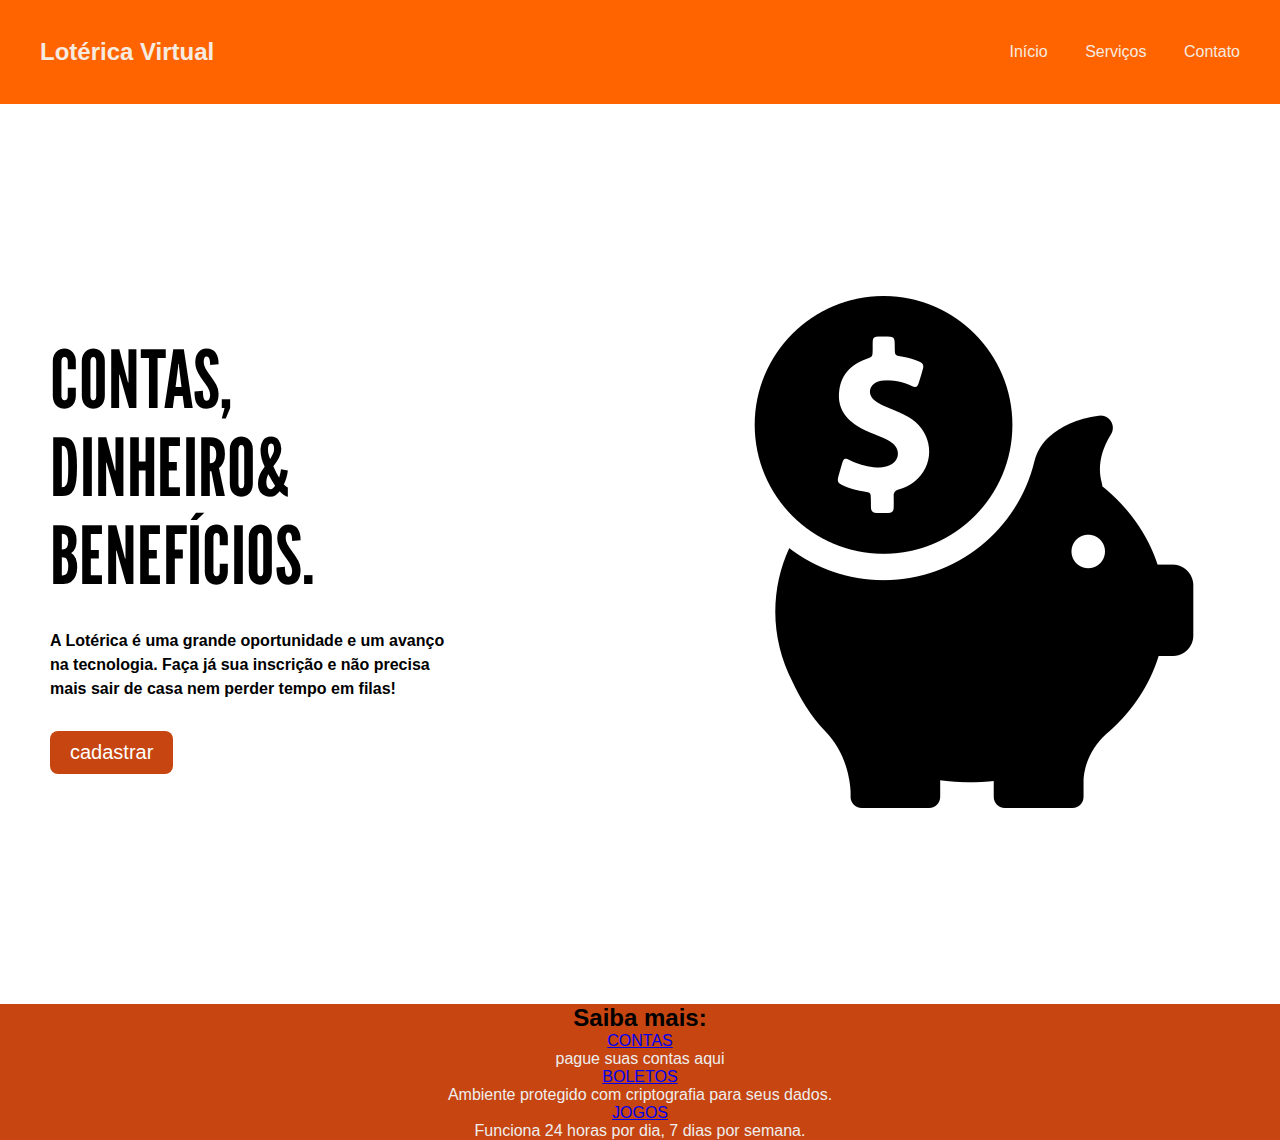
<file: index.html>
<!DOCTYPE html>
<html lang="pt-BR">

<head> 
  <meta charset="UTF-8">
  <title>Assistente Bancário</title>
  <link rel="stylesheet" href="style.css">
     <link rel="icon" type="icon" href="img/cofrinho (1).png">
  
  <!-- Google Fonts -->
  <link rel="preconnect" href="https://fonts.googleapis.com">
  <link rel="preconnect" href="https://fonts.gstatic.com" crossorigin>
  
  <link href="https://fonts.googleapis.com/css2?family=League+Gothic&display=swap" rel="stylesheet">
  <link href="https://fonts.googleapis.com/css2?family=Montserrat:ital,wght@0,100..900;1,100..900&display=swap" rel="stylesheet">
 
</head>


<body>
   <header class="header">
    <h1 class="nome
    ">Lotérica Virtual</h1>
    <nav>
      <a href="#">Início</a>
      <a href="#">Serviços</a>
      <a href="#">Contato</a>
    </nav>
  </header>

 <div class="container">
    <div class="text-content">
      <h1>CONTAS,<br>DINHEIRO&<br>BENEFÍCIOS.</h1>
      <p>A Lotérica é uma grande oportunidade e um avanço<br>
      na tecnologia. Faça já sua inscrição e não precisa<br>
      mais sair de casa nem perder tempo em filas!</p>
      <button >
        <a href="pagina2.html" class="cadastro">cadastrar</a>
      </button>
    </div>
<div>
  <img src="img/cofrinho.png" alt="cofinho">
</div>
    
  </div>
 

<section class="vantagens">
  <h2 >Saiba mais:</h2>
  <div class="vantagens-container">
    <div class="vantagem">
      <a href="#">CONTAS</a>
      <p>pague suas contas aqui</p>
    </div>
    <div class="vantagem">
      <a href="#">BOLETOS</a>
      <p>Ambiente protegido com criptografia para seus dados.</p>
    </div>
    <div class="vantagem">
      <a href="#">JOGOS
      </a>
      <p>Funciona 24 horas por dia, 7 dias por semana.</p>
    </div>
  </div>
</section>

</body>

</html>
</file>
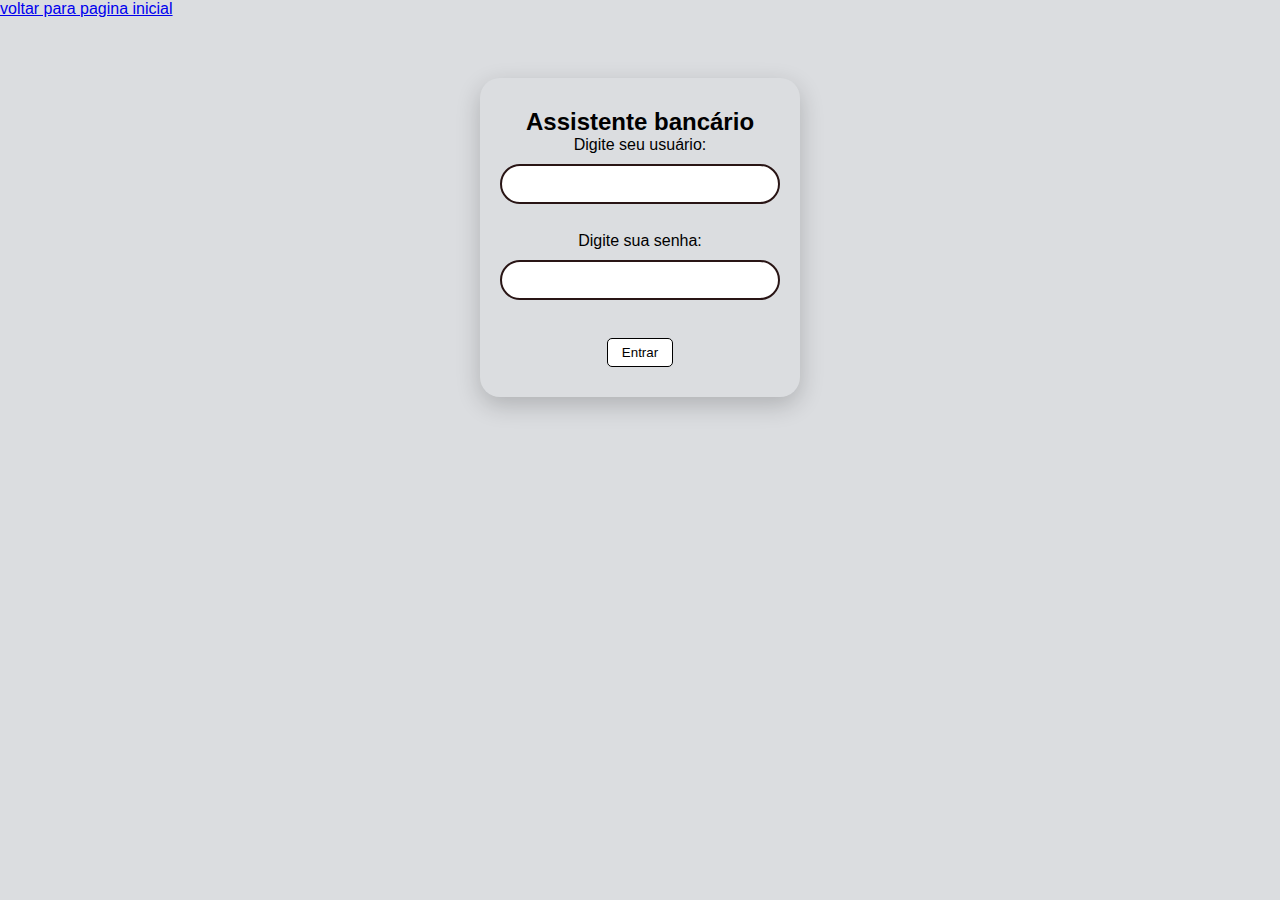
<file: assistente bancario/pagina2.html>
<!DOCTYPE html>
<html lang="en">
<head>
    <meta charset="UTF-8">
    <meta name="viewport" content="width=device-width, initial-scale=1.0">
    <title>Ajuda com assistente virtual</title>
    <link rel="stylesheet" href="style.css">
</head>
<body>
    <header>
        <a href="index.html">voltar para pagina inicial</a>
    </header>
      <div class="login">
        <h2>Assistente bancário</h2>

        <label class="digito">Digite seu usuário:</label><br>
        <input type="text" id="usuario" class="usuario"><br><br>

        <label class="digito">Digite sua senha:</label><br>
        <input type="password" id="senha" class="usuario"><br><br>

        <button onclick="iniciarAtendimento()" class="enviar">Entrar</button>

        <div id="chat" style="margin-top:20px; display:none;">
            <p>...........................................................</p>
            <label>Como posso te ajudar?</label><br>
            <input type="text" id="ajuda" class="usuario"><br><br>
            <button onclick="responder()" class="enviar">Enviar</button>
            <p id="resposta"></p>
        </div>

    </div>


    <script>
        let contexto = "";

        function iniciarAtendimento() {
            const usuario = document.getElementById('usuario').value;
            const senha = document.getElementById('senha').value;

            if (usuario && senha) {
                document.getElementById('chat').style.display = 'block';
            } else {
                alert("Por favor, preencha todos os campos.");
            }
        }

        function responder() {
            const ajuda = document.getElementById('ajuda').value.toLowerCase();
            let resposta = "";

            if (ajuda.includes("saldo")) {
                resposta = "Seu saldo da conta é R$ 500,00. Deseja sacar?";
                contexto = "saldo";
            } else if (contexto === "saldo" && (ajuda.includes("sim") || ajuda.includes("quero sacar") || ajuda.includes("sacar"))) {
                resposta = "Quanto você deseja sacar?";
                contexto = "saque_pendente";
            } else if (contexto === "saque_pendente" && ajuda.match(/\d+/)) {
                const valor = ajuda.match(/\d+/)[0];
                resposta = `Saque de R$ ${valor},00 realizado com sucesso! ✅`;
                contexto = "";
            } else if (ajuda.includes("fatura")) {
                resposta = "Faturas em aberto: 12/02 AB, 08/03 AB, 24/05 AB";
            } else if (ajuda.includes("poupança") || ajuda.includes("poupanca")) {
                resposta = "Sua poupança atualmente é de R$ 2.000,00";
            } else {
                resposta = "Desculpe, não entendi sua pergunta.";
            }

            document.getElementById('resposta').innerText = resposta;

            document.getElementById('inputBox').style.display = "none";
        }
    </script>

</body>
</html>
</file>
<file: style.css>
* { 
  margin: 0;
  padding: 0;
  box-sizing: border-box;
}

html, body {
  height: 100%;
  font-family: Trebuchet, sans-serif;
  background: #dbdde0;
}

/* ================= Header ================= */

.header {
  background-color: #ff6400;
  padding: 38px 40px;
  display: flex;
  justify-content: space-between;
  align-items: center;
  box-shadow: 0 4px 6px rgba(0, 0, 0, 0.1);
}

.nome {
  font-size: 24px;
  color: #f5ebe1;
}

.header nav a {
  margin-left: 33px;
  text-decoration: none;
  color: #f5ebe1;
  font-weight: 500;
  transition: color 0.3s;
}

.header nav a:hover {
  opacity: 0.8;
}

/* ================= Hero Section ================= */

.container {
  display: flex;
  align-items: center;
  justify-content: space-between;
  height: 100vh; /* tela inteira */
  padding: 0 50px;
  background-color: #fff;
  position: relative;
}

.text-content {
  max-width: 600px;
}

.text-content h1 {
  font-family: 'League Gothic', sans-serif;
  font-size: 80px;
  line-height: 1.1;
  margin-bottom: 30px;
}

.text-content p {
  font-weight: 700;
  font-size: 16px;
  line-height: 1.5;
  margin-bottom: 30px;
}

.text-content button {
  background-color: #c64510;
  color: #fff;
  border: none;
  border-radius: 8px;
  padding: 10px 20px;
  font-size: 16px;
  cursor: pointer;
}

.cadastro {
  font-size: 20px;
  text-decoration: none;
  color: white;
}

.cadastro:hover {
  opacity: 0.8; 
}

/* ================= Imagem da Pessoa Feliz ================= */

.imgora {
  height: 672px;
  width: 76vw;
  position: fixed;
  right: -508px;
  top: 103px;
  border-top-left-radius: 50% 100%;
  border-bottom-left-radius: 50% 100%;
  z-index: 0;
}

/* ================= itens ================= */
.vantagens{
  background-color: #c64510;
  text-align: center;
  
}
.vantagem{
  color: #eee;
  text-decoration: none;
}


/* Login Box (caso usado em outras páginas) */

.login {
  box-shadow: 0 8px 24px rgba(0, 0, 0, 0.2);
  text-align: center;
  border-radius: 20px;
  width: 320px;
  margin: 60px auto;
  padding: 30px 20px;
  background-color: #dbdde0;
}

.usuario {
  border-radius: 20px;
  padding: 10px;
  color: #000;
}

input {
  border: 2px solid #291515;
  border-radius: 20px;
  padding: 10px;
  width: 100%;
  margin: 10px 0;
  font-size: 14px;
}

.enviar {
  margin-top: 10px;
  color: black;
  border-radius: 5px;
  padding: 6px 14px;
  border: 1px solid #000;
  background-color: #fff;
  cursor: pointer;
  transition: background-color 0.3s ease;
}

.enviar:hover {
  background-color: #eee;
}
</file>
<file: assistente bancario/style.css>
* { 
  margin: 0;
  padding: 0;
  box-sizing: border-box;
}

html, body {
  height: 100%;
  font-family: Trebuchet, sans-serif;
  background: #dbdde0;
}

/* ================= Header ================= */

.header {
  background-color: #ff6400;
  padding: 38px 40px;
  display: flex;
  justify-content: space-between;
  align-items: center;
  box-shadow: 0 4px 6px rgba(0, 0, 0, 0.1);
}

.nome {
  font-size: 24px;
  color: #f5ebe1;
}

.header nav a {
  margin-left: 33px;
  text-decoration: none;
  color: #f5ebe1;
  font-weight: 500;
  transition: color 0.3s;
}

.header nav a:hover {
  opacity: 0.8;
}

/* ================= Hero Section ================= */

.container {
  display: flex;
  align-items: center;
  justify-content: space-between;
  height: 100vh; /* tela inteira */
  padding: 0 50px;
  background-color: #fff;
  position: relative;
}

.text-content {
  max-width: 600px;
}

.text-content h1 {
  font-family: 'League Gothic', sans-serif;
  font-size: 80px;
  line-height: 1.1;
  margin-bottom: 30px;
}

.text-content p {
  font-weight: 700;
  font-size: 16px;
  line-height: 1.5;
  margin-bottom: 30px;
}

.text-content button {
  background-color: #c64510;
  color: #fff;
  border: none;
  border-radius: 8px;
  padding: 10px 20px;
  font-size: 16px;
  cursor: pointer;
}

.cadastro {
  font-size: 20px;
  text-decoration: none;
  color: white;
}

.cadastro:hover {
  opacity: 0.8; 
}

/* ================= Imagem da Pessoa Feliz ================= */

.imgora {
  height: 672px;
  width: 76vw;
  position: fixed;
  right: -508px;
  top: 103px;
  border-top-left-radius: 50% 100%;
  border-bottom-left-radius: 50% 100%;
  z-index: 0;
}

/* ================= itens ================= */
.vantagens{
  background-color: #c64510;
  text-align: center;
  
}
.vantagem{
  color: #eee;
  text-decoration: none;
}


/* Login Box (caso usado em outras páginas) */

.login {
  box-shadow: 0 8px 24px rgba(0, 0, 0, 0.2);
  text-align: center;
  border-radius: 20px;
  width: 320px;
  margin: 60px auto;
  padding: 30px 20px;
  background-color: #dbdde0;
}

.usuario {
  border-radius: 20px;
  padding: 10px;
  color: #000;
}

input {
  border: 2px solid #291515;
  border-radius: 20px;
  padding: 10px;
  width: 100%;
  margin: 10px 0;
  font-size: 14px;
}

.enviar {
  margin-top: 10px;
  color: black;
  border-radius: 5px;
  padding: 6px 14px;
  border: 1px solid #000;
  background-color: #fff;
  cursor: pointer;
  transition: background-color 0.3s ease;
}

.enviar:hover {
  background-color: #eee;
}
</file>
